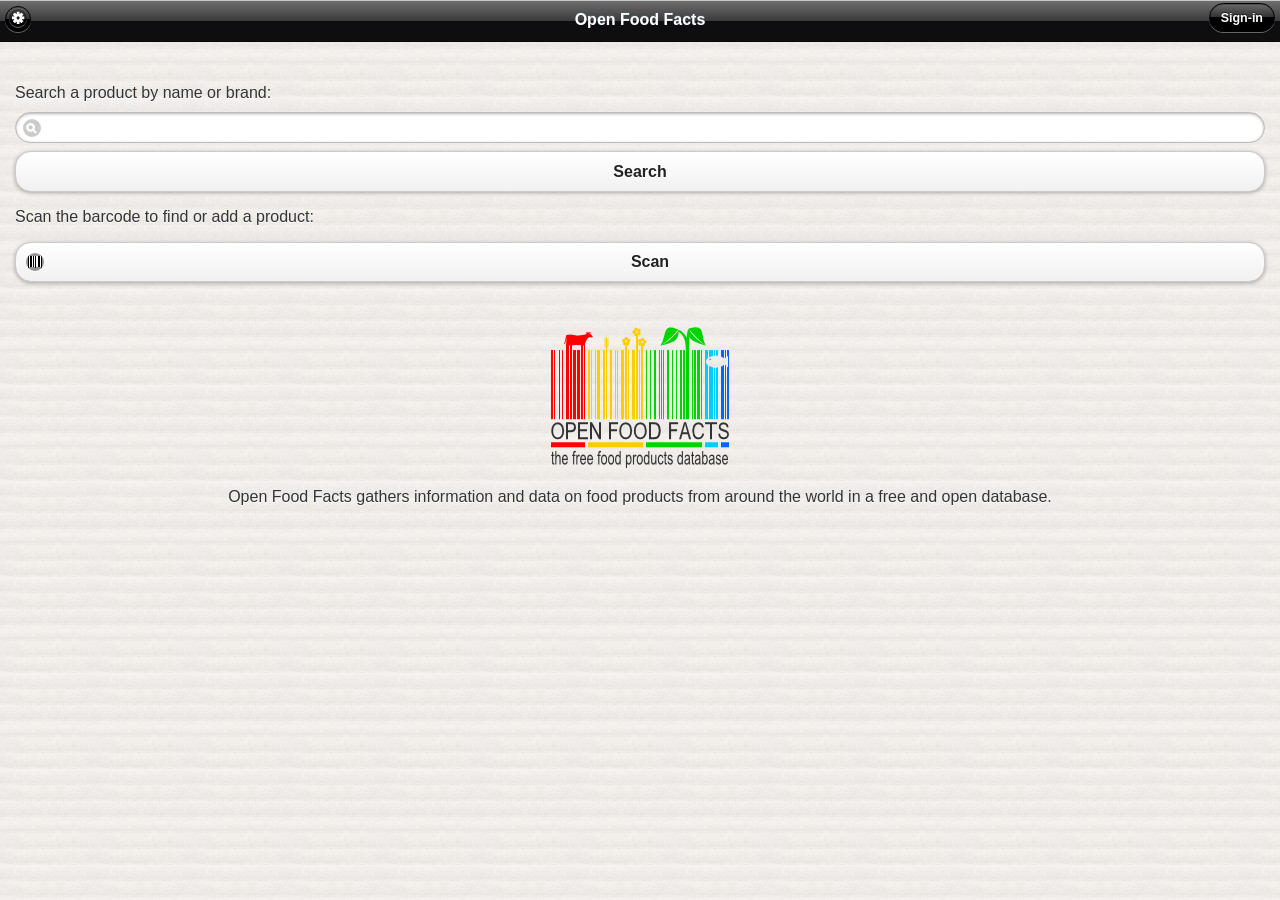
<file: cordova/www/index.html>
<!DOCTYPE HTML>
<html>
<head>

<title>Open Food Facts</title>
<meta name="viewport" content="width=device-width, initial-scale=1"> 

<meta http-equiv="Content-type" content="text/html; charset=utf-8">

<script src="cordova-2.5.0.js"></script>
<script type="text/javascript" charset="utf-8" src="barcodescanner.js"></script>   


<link rel="stylesheet" href="jquery.mobile-1.2.0.min.css" />
<link href="ios_inspired/styles.css" rel="stylesheet" />
<link rel="stylesheet" href="off.css" />

<script src="jquery-1.8.2.min.js"></script>
<script src="jquery.mobile-1.2.0.min.js"></script>   

<script src="jquery.i18n.js"></script>
<script src="jquery.i18n.messages.js"></script>
<script src="jquery.i18n.fallbacks.js"></script>
<script src="jquery.i18n.parser.js"></script>
<script src="jquery.i18n.emitter.js"></script>
<script src="jquery.i18n.language.js"></script>

<!-- i18n -->
<link rel="localization" hreflang="en" href="i18n-en.json" type="application/l10n+json"/>
<link rel="localization" hreflang="es" href="i18n-es.json" type="application/l10n+json"/>
<link rel="localization" hreflang="fr" href="i18n-fr.json" type="application/l10n+json"/>
<link rel="localization" hreflang="it" href="i18n-it.json" type="application/l10n+json"/>
<link rel="localization" hreflang="de" href="i18n-de.json" type="application/l10n+json"/>
<link rel="localization" hreflang="ar" href="i18n-ar.json" type="application/l10n+json"/>


<script type="text/javascript" charset="utf-8">
    
var lc = 'en';

var supported_languages = {
'ar':'العربية',
'de':'Deutsch',
'es':'Español',
'en':'English',
'it':'Italiano',
'fr':'Français',
'nl':'Nederlands',
'ru':'Русский',
'pl':'Polski',
'pt':'Português',
'vi':'Tiếng Việt',
'zh':'中文',
}
    
var code;

var uploads_in_progress = 0;

function update_language() {

	$('#language').val(lc);

	$("form").each(function () {
		var action = $(this).attr("action");
		if (action) {
			$(this).attr("action", action.replace(/\/(..)\.openfoodfacts\.org/, '/' + lc + '.openfoodfacts.org'));
		}
		});
		
	$(".i18n").i18n();
	
	show_login();
}


jQuery( document ).ready( function ( $ ) {

	$.each(supported_languages, function (index,value) {
			$("#language").append('<option value=' + index + '>' + value + '</option>');
		}
	);

	function update_language_value() {

		lc = $('#language option:selected').val();
		i18n.locale = lc;
		window.localStorage.setItem("lc", lc);
		
		update_language();
	}

	$( '#language').on( 'change keyup', update_language_value );

	$.i18n.debug = true;
	var i18n = $.i18n();		
	
	var locale = i18n.locale.replace(/_|-(.*)$/g,'');
		
	if (supported_languages[locale]) {
		lc = locale;
	}
	else {
		lc = 'en';
	}
	
	if (window.localStorage.getItem("lc")) {
		lc = window.localStorage.getItem("lc");
		i18n.locale = lc;
	}
	
	update_language();
	
} );


function onDeviceReady() {
    // Now safe to use the PhoneGap API
    document.addEventListener("menubutton", onMenuKeyDown, false);
}

function onMenuKeyDown() {
	$.mobile.changePage('#page_parameters', {transition: 'pop', role: 'dialog'});
}

// Called when capture operation is finished
//
function captureSuccess(mediaFiles) {
    var i, len;
    for (i = 0, len = mediaFiles.length; i < len; i += 1) {
        uploadFile(mediaFiles[i]);
    }       
}

// Called if something bad happens.
// 
function captureError(error) {
    //var msg = 'An error occurred during capture: ' + error.code;
    //navigator.notification.alert(msg, null, 'Erreur de prise de photo - ' + error.code);
}

// A button will call this function
//
function captureImage() {
    // Launch device camera application, 
    // allowing user to capture up to 2 images
    navigator.device.capture.captureImage(captureSuccess, captureError, {limit: 1});
}

// Upload files to server
function uploadFile(mediaFile) {
    var ft = new FileTransfer(),
        path = mediaFile.fullPath,
        name = mediaFile.name;

	console.log('Uploading image for product code: ' + code);
	
	var filename = name.replace(/\./, "_");
	var uploading = "uploading_" + filename;
	
	if ($(uploading).length <= 0) {
		$('#upload_image_result').append("<p id=\"" + uploading + "\"></p>");
	}
	$('#' + uploading).html('<img src="loading2.gif" style="margin-right:10px" />' + $.i18n("msg_uploading"));
		
	var params = {code: code, imagefield: "front" };
	if (window.localStorage.getItem("user_id")) {
		params.user_id = window.localStorage.getItem("user_id");
		params.password = window.localStorage.getItem("password");
	}

	uploads_in_progress++;

    ft.upload(path,
        "http://" + lc + ".openfoodfacts.org/cgi/product_image_upload.pl",
        function(result) {
        	uploads_in_progress--;
            console.log('Upload success: ' + result.responseCode);
            console.log(result.bytesSent + ' bytes sent');
            $('#' + uploading).html("<p>" + $.i18n("msg_uploaded") + "</p>");        
        },
        function(error) {
        	uploads_in_progress--;
            console.log('Error uploading file ' + path + ': ' + error.code);
            $('#' + uploading).html("<p>" + $.i18n("msg_upload_problem") + "<input id=\"" + uploading + "_retry\" type=\"button\" value=\"" + $.i18n("msg_upload_retry") + "\"\" ></p>");
            $('#' + uploading + "_retry").click(function() {
  				uploadFile(mediaFile);
			});
        },
        { fileKey: 'imgupload_front', fileName: name, params : params});   
}
    
    

	


    
    
function loadmore_click (e) {
            	var href = $('#loadmorelink').attr("href");
            	$('#loadmore').html('<img src="loading2.gif" style="margin:10px" />');
			    $.getJSON(href, function(data) {
			    	$('#loadmore').remove();
			    	$('#search_results_list').append(data.jqm).listview('refresh');
			    	$('#loadmore').bind('click', loadmore_click);
			    	$('#loadmorelink').bind('click', loadmore_click);

			    });
			    e.preventDefault();
			    return false;
			}    
			
function show_login () {

	var user_id = window.localStorage.getItem("user_id");
	var password = window.localStorage.getItem("password");
	var name = window.localStorage.getItem("name");
	
	if ((user_id != null) && (password != null)) {
		$("#login_form").hide();
        $("#login_button").hide();
        $("#login_logout").show();
        if (name != null) {
        	$("#login_info").html($.i18n("msg_hello",name));
        }
        $("#login_link").find('.ui-btn-text').text($.i18n("msg_logout"));	
    }
	else {
		$("#login_form").show();
        $("#login_button").show();
        $("#login_logout").hide();
        $("#login_link").find('.ui-btn-text').text($.i18n("msg_login"));	
	}
}			

    function init() {
        console.log("GOT AN ONLOAD!!!")
        //document.addEventListener("touchmove", preventBehavior, false);
        
        document.addEventListener("deviceready", onDeviceReady, false);
                
$('#search').submit(function() { // catch the form's submit event
	$('#search_results').html('<div id="loading"><p>' + $.i18n("msg_search_in_progress") + '</p>'
				+ '<img src="loading2.gif" /></div>');
    $.mobile.changePage( "#page_search", {});
    $.ajax({ // create an AJAX call...
        data: $(this).serialize(), // get the form data
        type: $(this).attr('method'), // GET or POST
        url: $(this).attr('action'), // the file to call
        success: function(data) { // on success..
            $('#search_results').html(data.jqm); // update the DIV
            $('#page_search').trigger("create");
            
            $('#loadmore').bind('click', loadmore_click);
			$('#loadmorelink').bind('click', loadmore_click);
   
        }
    });
    return false; // cancel original event to prevent form submitting
}); 


$('[name=user_id]').change(function() {
	$("#login_button").show();
});
$('[name=password]').change(function() {
	$("#login_button").show();
});




$("#logout").bind( "click", function(event, ui) {
     	window.localStorage.removeItem("password");
       	window.localStorage.removeItem("name");  
       	$("#login_info").html("");          	
       	show_login();
       	return false;
});
   
$('#login').submit(function() { // catch the form's submit event

	$("#login_info").html($.i18n("msg_connecting"));
	$("#login_button").hide();

    $.ajax({ // create an AJAX call...
        data: $(this).serialize(), // get the form data
        type: $(this).attr('method'), // GET or POST
        url: $(this).attr('action'), // the file to call
        success: function(data) { // on success..
            
            if (data.user_id) {
            	window.localStorage.setItem("user_id", $('[name=user_id]').val());
            	window.localStorage.setItem("password", $('[name=password]').val());
            	window.localStorage.setItem("name", data.name);
            }
            else {
            	window.localStorage.removeItem("password");
            	window.localStorage.removeItem("name");            	  	
            	$("#login_info").html($.i18n("msg_connecting_bad_password"));
            }
            show_login();
   
        },
        error: function(jqXHR, textStatus, errorThrown) {
            window.localStorage.removeItem("password");
            window.localStorage.removeItem("name");             
            $("#login_info").html($.i18n("msg_connecting_failed"));
            show_login();

        }
        
    });
    return false; // cancel original event to prevent form submitting
}); 
   
   
    }
    
    var preventBehavior = function(e) { 
      e.preventDefault(); 
    };

    
    function scan() {
    
    	console.log("Scanning");    	
    	    	
    	var scanner =  window.plugins.barcodeScanner;	
    	    
      	scanner.scan(function(result) {
        		console.log("Got a barcode");
        		console.log("Got a barcode: " + result.text + " format: " + result.format);
                // alert("We got a barcode\n" + "Result: " + result.text + "\n" + "Format: " + result.format);
                code = result.text; 
                if (code != '') {
                	$.mobile.changePage("#page_product?code=" + result.text);
                }
            }, function(error) {
                console.log("Scanning failed: " + error);
                alert("Scanning failed: " + error);
            });
            
          console.log("Scanning -- done");
    }
    
    function encode(type, data) {
        window.plugins.barcodeScanner.encode(type, data, function(result) {
                alert("encode success: " + result);
            }, function(error) {
                alert("encoding failed: " + error);
            });
    }
    
    
$( document ).bind( "mobileinit", function() {
    // Make your jQuery Mobile framework configuration changes here!

    $.mobile.allowCrossDomainPages = true;
    // following option does not seem to work, adding a back button manually instead
     $.mobile.page.prototype.options.addBackBtn = true;

});


// There is one product page for all products
// Listen for any attempts to call changePage().
$(document).bind( "pagebeforechange", function( e, data ) {

	// We only want to handle changePage() calls where the caller is
	// asking us to load a page by URL.
	if ( typeof data.toPage === "string" ) {

		// We are being asked to load a page by URL, but we only
		// want to handle URLs that request the data for a specific
		// product.
		var u = $.mobile.path.parseUrl( data.toPage );
		var	re = /^#page_product/;

		if ( u.hash.search(re) !== -1 ) {

			// We're being asked to display the items for a specific category.
			// Call our internal method that builds the content for the category
			// on the fly based on our in-memory category data structure.
			showProduct( u, data.options );

			// Make sure to tell changePage() we've handled this call so it doesn't
			// have to do anything.
			e.preventDefault();
		}
		
		
		if (u.hash == '#page_menu') {
			var user_id = $('[name=user_id]').val();
			var password = $('[name=password]').val();
			var user_id_local = window.localStorage.getItem("user_id");
			var password_local = window.localStorage.getItem("password");
			if ((user_id == '') && (user_id_local != '')) {
				$('[name=user_id]').val(user_id_local);
			}
			if ((password == '') && (password_local != '')) {
				$('[name=password]').val(password_local);
			}
		}
	}
});


// Load the data for a specific category, based on
// the URL passed in. Generate markup for the items in the
// category, inject it into an embedded page, and then make
// that page the current active page.
function showProduct( urlObj, options )
{
	var code = urlObj.hash.replace( /.*code=/, "" ),

		// Get the object that represents the category we
		// are interested in. Note, that at this point we could
		// instead fire off an ajax request to fetch the data, but
		// for the purposes of this sample, it's already in memory.
		// category = categoryData[ categoryName ],

		// The pages we use to display our content are already in
		// the DOM. The id of the page we are going to write our
		// content into is specified in the hash before the '?'.
		pageSelector = urlObj.hash.replace( /\?.*$/, "" );


		// Get the page we are going to dump our content into.
		var $page = $( pageSelector ),

			// Get the header for the page.
			$header = $page.children( ":jqmData(role=header)" ),

			// Get the content area element for the page.
			$content = $page.children( ":jqmData(role=content)" ),

			// The markup we are going to inject into the content
			// area of the page.
			markup = "<p>" +  $.i18n("msg_barcode", code) + "</p>"
				+ '<div id="loading"><p>' + $.i18n("msg_loading_product") + '</p>'
				+ '<img src="loading2.gif" /></div>';

		// Find the h1 element in our header and inject the name of
		// the category into it.
		$header.find( "h1" ).html(  $.i18n("msg_product_title", code) );
		
		$page.attr("data-backbtn",true);

		// Inject the category items markup into the content element.
		$content.html( markup );
		
		$page.trigger( "create" );
		
		// Pages are lazily enhanced. We call page() on the page
		// element to make sure it is always enhanced before we
		// attempt to enhance the listview markup we just injected.
		// Subsequent calls to page() are ignored since a page/widget
		// can only be enhanced once.
		$page.page();
		
		$page.live( 'swipeleft',function(event, ui){
  			parent.history.back();
        	return false;
		});
		
		// Display confirmation dialog if there are uploads in progress and the used is clicking back
		// Update: not working, but not needed? the image upload seems to continue even if the page changes
		//$page.bind( "pagebeforechange", function( e, data ) {
		//	if(!confirm("Images en cours d'envoi, êtes-vous sûr de vouloir quitter la page ? Les images ne seront pas envoyées.")) {
		//		e.preventDefault();
		//		return false;				
		//    }
		//});		

		// We don't want the data-url of the page we just modified
		// to be the url that shows up in the browser's location field,
		// so set the dataUrl option to the URL for the category
		// we just loaded.
		// options.dataUrl = urlObj.href;

		// Now call changePage() and tell it to switch to
		// the page we just modified.
		$.mobile.changePage( $page, options );
		
		// Load and display the product (from memory or from the server)
		// http://fr.openfoodfacts.org/api/v0/product/2165244002857.json
		
		console.log("getting " + 'http://fr.openfoodfacts.org/api/v0/product/' + code + '.jqm.json');
		
		$.get('http://' + lc + '.openfoodfacts.org/api/v0.1/product/' + code + '.jqm.json',
				 function(data) {
				
			// alert("data.status: " + data.status + " data.jqm: " + data.jqm);
			$content = $("#page_product").children( ":jqmData(role=content)" )
			if (data.status == 1) {
				$content.html (data.jqm);
				$header.find( "h1" ).html( data.title  );		
				$page.trigger( "create" );
			}
			else {
				//alert("nok data.status : " + data.status + " - verbose: " + data.status_verbose);
				$("#loading").html (data.jqm);
				$page.trigger( "create" );
				
			}
			
			
			$("#product_fields").submit(function() {

				console.log("product_fields submit");

				var params = {code: code };
				if (window.localStorage.getItem("user_id")) {
					params.user_id = window.localStorage.getItem("user_id");
					params.password = window.localStorage.getItem("password");
				}
				
			    var url = "http://" + lc + ".openfoodfacts.org/cgi/product_jqm.pl" ; // the script where you handle the form input.
			    
			    $("#save").button("disable").button("refresh");
			    $("#saving").show();
			    $("#saved").hide();
			    $("#not_saved").hide();
			
			    $.ajax({
			           type: "POST",
			           url: url,
			           data: $("#product_fields").serialize()  + '&' + $.param(params), // serializes the form's elements.
			           success: function(data)
			           {
			               $("#saved").show();
			           },
			           error: function(textStatus, errorThrown)
			           {
			    			$("#not_saved").show();
			           },
			           complete: function() {
			          		    $("#save").button("enable").button("refresh");
			          		    $("#saving").hide();
			           }
			         });
			
				console.log("product_fields return false");
			  	return false;
			});
			
		}, 'json');
	
}

    
  </script>
  </head>
  <body onload="init();" id="stage" class="theme">
  
  <div data-role="page" id="page_home">

	<div data-role="header" data-position="fixed">
	<a href="#page_parameters" data-rel="dialog" class="ui-btn-left" data-icon="gear" id="parameters_link" data-iconpos="notext"></a>
    <h1>Open Food Facts</h1>
    <a href="#page_menu" data-rel="dialog" class="ui-btn-right" id="login_link">Sign-in</a>
	</div><!-- /header -->

	<div data-role="content">
	<form id="search" name="search" action="http://en.openfoodfacts.org/cgi/search.pl" method="post">
	<label for="search_terms" class="i18n" data-i18n="msg_search">Search a product by name or brand:</label>
	<input type="hidden" name="action" value="process" />
	<input type="hidden" name="jqm" value="1" />
	<input type="search" id="search_terms" name="search_terms" value="" />
	<a href="#" data-role="button" onclick="$('#search').submit();" class="i18n" data-i18n="msg_search_button">Search</a>
	</form>
	<p class="i18n" data-i18n="msg_scan_product">Scan a product barcode:</p>
	<a href="#" data-role="button" data-icon="off-scan" onclick="scan();" class="i18n" data-i18n="msg_scan">Scan</a>

	<br />
	<div style="text-align:center">
	
	<p class="i18n" data-i18n="msg_description"></p>	
	</div>
	
	
	</div><!-- /content -->

  </div><!-- /page -->
  
  <div data-role="page" id="page_menu">
    <div data-role="header">
    <h1 class="i18n" data-i18n="msg_login">Sign-in</h1>
    </div>
        
    <div data-role="content" data-inset="true">  
    
<div id="login_form">
<p class="i18n" data-i18n="msg_please_login"></p>

<form id="login" name="login" method="post" action="http://en.openfoodfacts.org/cgi/session.pl">
<label for="user_id" class="i18n" data-i18n="msg_userid">Username or e-mail address:</label><br/>
<input type="hidden" name="jqm" value="1" />
<input name="user_id" tabindex="1" type="text">
<label for="password" class="i18n" data-i18n="msg_password">Password:</label><br/>
<input name="password" tabindex="2" type="password">

<div id="login_button">
<a href="#" data-role="button" onclick="$('#login').submit();" class="i18n" data-i18n="msg_login">Sign-in</a>
<p class="i18n" data-i18n="msg_register">No account yet? <a href="http://en.openfoodfacts.org/cgi/user.pl" target="_blank">Create an account</a></p>	  
</div>

</form>
</div>

<div id="login_info"></div>

<div id="login_logout">
<br/>
<a id="logout" href="#" data-role="button" class="i18n" data-i18n="msg_logout">Sign-out</a>
</div>

<div id="login_close">
<br/>
<a href="#" data-rel="back" data-role="button" class="i18n" data-i18n="msg_close">Close</a>
</div>

    </div>
  </div>
  
  <div data-role="page" id="page_parameters">
    <div data-role="header">
    <h1 class="i18n" data-i18n="msg_parameters">Parameters</h1>
    </div>
        
    <div data-role="content" data-inset="true">  
    
<div id="parameters_form">
<p class="i18n" data-i18n="msg_language"></p>

<form id="parameters" name="parameters">
<select id="language" name="language">
</select>
</form>

<p class="i18n" data-i18n="msg_language_info"></p>
<br/>
<a href="#" data-rel="back" data-role="button" class="i18n" data-i18n="msg_close">Close</a>

</div>

    </div>
  </div>  
  
  
  <div data-role="page" id="page_product">
    <div data-role="header" data-position="fixed">
    <a id="backbutton" href="#" data-rel="back" data-icon="arrow-l" class="i18n" data-i18n="msg_back">Back</a>
    <h1>Produit</h1>
    </div>
    
    <div data-role="content">
    </div>
  </div>
  
  <div data-role="page" id="page_search">
    <div data-role="header" data-position="fixed">
    <a id="backbutton" href="#" data-rel="back" data-icon="arrow-l" class="i18n" data-i18n="msg_back">Back</a>
    <h1 class="i18n" data-i18n="msg_search_title">Search</h1>
    </div>
    
    <div data-role="content" id="search_results">
    </div>
  </div>


<script src="retina.js" type="text/javascript"></script>

 </body>
</html>
</file>
<file: cordova/www/ios_inspired/styles.css>
/* === PAGE BACKGROUND AND GENERICS === */
.ui-page, .ui-mobile-viewport {
	background: url(images/tiling_stripes.gif);
}

.ui-content {
	//color: #4c596e;
}




/* === HEADER BARS - DEFAULT AND BLACK === */
.ui-header {
	border: 0 none;
	padding: 1px 0;
	-webkit-box-sizing: border-box;
	-moz-box-sizing: border-box;
	box-sizing: border-box;
	-webkit-box-shadow: 0 1px 0 rgba(255,255,255,0.6) inset, 0 -1px 0 rgba(0,0,0,0.6) inset;
	-moz-box-shadow: 0 1px 0 rgba(255,255,255,0.6) inset, 0 -1px 0 rgba(0,0,0,0.6) inset;
	box-shadow: 0 1px 0 rgba(255,255,255,0.6) inset, 0 -1px 0 rgba(0,0,0,0.6) inset;
		background: #717172; /* Old browsers */
		background: -moz-linear-gradient(top,  #717172 0%, #3a3a3a 50%, #0d0d0f 50%, #0f0f10 100%); /* FF3.6+ */
		background: -webkit-gradient(linear, left top, left bottom, color-stop(0%,#717172), color-stop(50%,#3a3a3a), color-stop(50%,#0d0d0f), color-stop(100%,#0f0f10)); /* Chrome,Safari4+ */
		background: -webkit-linear-gradient(top,  #717172 0%,#3a3a3a 50%,#0d0d0f 50%,#0f0f10 100%); /* Chrome10+,Safari5.1+ */
		background: -o-linear-gradient(top,  #717172 0%,#3a3a3a 50%,#0d0d0f 50%,#0f0f10 100%); /* Opera 11.10+ */
		background: -ms-linear-gradient(top,  #717172 0%,#3a3a3a 50%,#0d0d0f 50%,#0f0f10 100%); /* IE10+ */
		background: linear-gradient(top,  #717172 0%,#3a3a3a 50%,#0d0d0f 50%,#0f0f10 100%); /* W3C */
		filter: progid:DXImageTransform.Microsoft.gradient( startColorstr='#717172', endColorstr='#0f0f10',GradientType=0 ); /* IE6-9 */
}

.ui-header .ui-btn-inner {
	border: 0 none;
}

.ui-header .ui-title {
	text-shadow: 0 -1px 0 #4c596a !important;
}

/* === LIST VIEWS === */
.ui-listview {
	-webkit-box-shadow: 0 1px 0 rgba(255,255,255,0.5);
	-moz-box-shadow: 0 1px 0 rgba(255,255,255,0.5);
	box-shadow: 0 1px 0 rgba(255,255,255,0.5);
}

.ui-listview, .ui-listview li {
	border-color: #bbbbbb;
	background: #ffffff;
}

.ui-listview .ui-btn-down-c {
	background: #106ce5;
}
.ui-listview .ui-btn-down-c a {
	color: #FFF;
	text-shadow: none;
}
.ui-listview .ui-icon-arrow-r {
	-webkit-box-shadow: none;
	-moz-box-shadow: none;
	box-shadow: none;
}

.ui-listview .ui-li-divider {
	padding-top: 0.4em;
	padding-bottom: 0.4em;
	text-shadow: 0 1px 0 rgba(0,0,0,0.5);
	border-top: #717d85;
	border-bottom: #989ea4;
		-webkit-box-shadow: 0 2px 0 rgba(255,255,255,0.4) inset;
		-moz-box-shadow: 0 2px 0 rgba(255,255,255,0.4) inset;
		box-shadow: 0 2px 0 rgba(255,255,255,0.4) inset;
			background: #6d8291; /* Old browsers */
			background: -moz-linear-gradient(top,  #6d8291 0%, #8ea0ad 100%); /* FF3.6+ */
			background: -webkit-gradient(linear, left top, left bottom, color-stop(0%,#6d8291), color-stop(100%,#8ea0ad)); /* Chrome,Safari4+ */
			background: -webkit-linear-gradient(top,  #6d8291 0%,#8ea0ad 100%); /* Chrome10+,Safari5.1+ */
			background: -o-linear-gradient(top,  #6d8291 0%,#8ea0ad 100%); /* Opera 11.10+ */
			background: -ms-linear-gradient(top,  #6d8291 0%,#8ea0ad 100%); /* IE10+ */
			background: linear-gradient(top,  #6d8291 0%,#8ea0ad 100%); /* W3C */
			filter: progid:DXImageTransform.Microsoft.gradient( startColorstr='#6d8291', endColorstr='#8ea0ad',GradientType=0 ); /* IE6-9 */
}

.ui-listview .ui-icon-arrow-r {
	background: transparent url(images/arrow_right.png) center center no-repeat !important;
		-webkit-border-radius: 0;
		-moz-border-radius: 0;
		border-radius: 0;
}

/* === SEARCH FIELD === */
.ui-input-search {
	height: 31px;
	background-color: #FFF;
	border: 1px solid #bbbbbb;
		-webkit-box-shadow: 0 1px 3px rgba(0,0,0,0.3) inset;
		-moz-box-shadow: 0 1px 3px rgba(0,0,0,0.3) inset;
		box-shadow: 0 1px 3px rgba(0,0,0,0.3) inset;
}

/* === TEXT FIELD === */
input.ui-input-text {
	//height: 31px;
	background-color: #FFF;
	border: 1px solid #bbbbbb;
		-webkit-box-shadow: 0 1px 3px rgba(0,0,0,0.3) inset;
		-moz-box-shadow: 0 1px 3px rgba(0,0,0,0.3) inset;
		box-shadow: 0 1px 3px rgba(0,0,0,0.3) inset;
}
.ui-icon-searchfield .ui-input-text {
	height: auto;
		-webkit-box-shadow: none;
		-moz-box-shadow: none;
		box-shadow: none;
}



/* === BACK BUTTON === */
.ui-header a[data-rel='back'] {
	background: transparent url(images/backButtonSprite.png) 0 0 no-repeat !important;
	background-position: 0 -30px !important;
	
		-webkit-box-shadow: none !important; 
		-moz-box-shadow: none !important; 
		box-shadow: none !important;
			-webkit-border-radius: 0 !important;
			-moz-border-radius: 0 !important;
			border-radius: 0 !important;
	border: 0 none !important;
	height: 30px;
}

.ui-header a[data-rel='back'] .ui-btn-inner {
	background: transparent url(images/backButtonSprite.png) right 0 no-repeat !important;
	background-position: right -30px !important;	
	margin: 0 0 0 15px;
	padding: 0 8px 0 0 !important;
	height: 30px;
	line-height: 30px;
		-webkit-box-shadow: none !important; 
		-moz-box-shadow: none !important; 
		box-shadow: none !important;
}

.ui-header a[data-rel='back'] .ui-icon {
	display: none;
}

// adapted from https://github.com/taitems/iOS-Inspired-jQuery-Mobile-Theme



/* === CUSTOM HEADER BUTTONS === */
.ui-header .ui-btn {
	border-color: #375074;
	top: 6px;
		-webkit-border-radius: 5px;
		-moz-border-radius: 5px;
		border-radius: 5px;
			-webkit-box-shadow: 0 1px 0 rgba(255,255,255,0.36), 0 1px 0 rgba(0,0,0,0.25) inset !important;
			-moz-box-shadow: 0 1px 0 rgba(255,255,255,0.36), 0 1px 0 rgba(0,0,0,0.25) inset !important;
			box-shadow: 0 1px 0 rgba(255,255,255,0.36), 0 1px 0 rgba(0,0,0,0.25) inset !important;
				background: #89a0be; /* Old browsers */
				background: -moz-linear-gradient(top,  #89a0be 0%, #5877a2 50%, #486a9a 51%, #4a6c9b 100%); /* FF3.6+ */
				background: -webkit-gradient(linear, left top, left bottom, color-stop(0%,#89a0be), color-stop(50%,#5877a2), color-stop(51%,#486a9a), color-stop(100%,#4a6c9b)); /* Chrome,Safari4+ */
				background: -webkit-linear-gradient(top,  #89a0be 0%,#5877a2 50%,#486a9a 51%,#4a6c9b 100%); /* Chrome10+,Safari5.1+ */
				background: -o-linear-gradient(top,  #89a0be 0%,#5877a2 50%,#486a9a 51%,#4a6c9b 100%); /* Opera 11.10+ */
				background: -ms-linear-gradient(top,  #89a0be 0%,#5877a2 50%,#486a9a 51%,#4a6c9b 100%); /* IE10+ */
				background: linear-gradient(top,  #89a0be 0%,#5877a2 50%,#486a9a 51%,#4a6c9b 100%); /* W3C */
				filter: progid:DXImageTransform.Microsoft.gradient( startColorstr='#89a0be', endColorstr='#4a6c9b',GradientType=0 ); /* IE6-9 */
}
.ui-header .ui-btn .ui-btn-inner {
	-webkit-border-radius: 0;
	-moz-border-radius: 0;
	border-radius: 0;
}
.ui-header .ui-btn, .ui-header .ui-btn  {
	border-color: #000;
		-webkit-box-shadow: 0 1px 0 rgba(255,255,255,0.36), 0 1px 0 rgba(0,0,0,0.25) inset !important;
		-moz-box-shadow: 0 1px 0 rgba(255,255,255,0.36), 0 1px 0 rgba(0,0,0,0.25) inset !important;
		box-shadow: 0 1px 0 rgba(255,255,255,0.36), 0 1px 0 rgba(0,0,0,0.25) inset !important;
			background: #6a6a6a; /* Old browsers */
			background: -moz-linear-gradient(top,  #6a6a6a 0%, #313131 49%, #000000 50%, #000000 100%); /* FF3.6+ */
			background: -webkit-gradient(linear, left top, left bottom, color-stop(0%,#6a6a6a), color-stop(49%,#313131), color-stop(50%,#000000), color-stop(100%,#000000)); /* Chrome,Safari4+ */
			background: -webkit-linear-gradient(top,  #6a6a6a 0%,#313131 49%,#000000 50%,#000000 100%); /* Chrome10+,Safari5.1+ */
			background: -o-linear-gradient(top,  #6a6a6a 0%,#313131 49%,#000000 50%,#000000 100%); /* Opera 11.10+ */
			background: -ms-linear-gradient(top,  #6a6a6a 0%,#313131 49%,#000000 50%,#000000 100%); /* IE10+ */
			background: linear-gradient(top,  #6a6a6a 0%,#313131 49%,#000000 50%,#000000 100%); /* W3C */
			filter: progid:DXImageTransform.Microsoft.gradient( startColorstr='#6a6a6a', endColorstr='#000000',GradientType=0 ); /* IE6-9 */
}
.ui-header .ui-btn .ui-btn-text, .ui-header .ui-btn-hover .ui-btn-text {
	color: #FFF;
	text-shadow: 0 -1px 0 rgba(0,0,0,0.5);
}
.ui-header .ui-btn-up-c, .ui-header .ui-btn-hover-c  {
	border-color: #451c1b;
		-webkit-box-shadow: 0 1px 0 rgba(255,255,255,0.36), 0 1px 0 rgba(0,0,0,0.25) inset !important;
		-moz-box-shadow: 0 1px 0 rgba(255,255,255,0.36), 0 1px 0 rgba(0,0,0,0.25) inset !important;
		box-shadow: 0 1px 0 rgba(255,255,255,0.36), 0 1px 0 rgba(0,0,0,0.25) inset !important;
			background: #dc7679; /* Old browsers */
			background: -moz-linear-gradient(top,  #dc7679 0%, #dc7679 49%, #cd2a27 50%, #c92a29 100%); /* FF3.6+ */
			background: -webkit-gradient(linear, left top, left bottom, color-stop(0%,#dc7679), color-stop(49%,#dc7679), color-stop(50%,#cd2a27), color-stop(100%,#c92a29)); /* Chrome,Safari4+ */
			background: -webkit-linear-gradient(top,  #dc7679 0%,#dc7679 49%,#cd2a27 50%,#c92a29 100%); /* Chrome10+,Safari5.1+ */
			background: -o-linear-gradient(top,  #dc7679 0%,#dc7679 49%,#cd2a27 50%,#c92a29 100%); /* Opera 11.10+ */
			background: -ms-linear-gradient(top,  #dc7679 0%,#dc7679 49%,#cd2a27 50%,#c92a29 100%); /* IE10+ */
			background: linear-gradient(top,  #dc7679 0%,#dc7679 49%,#cd2a27 50%,#c92a29 100%); /* W3C */
			filter: progid:DXImageTransform.Microsoft.gradient( startColorstr='#dc7679', endColorstr='#c92a29',GradientType=0 ); /* IE6-9 */
}
.ui-header .ui-btn-up-c .ui-btn-text, .ui-header .ui-btn-hover-c .ui-btn-text {
	color: #FFF;
	text-shadow: 0 -1px 0 rgba(0,0,0,0.5);
}
.ui-header .ui-btn-up-d, .ui-header .ui-btn-hover-d  {
	border-color: #375074;
		-webkit-box-shadow: 0 1px 0 rgba(255,255,255,0.36), 0 1px 0 rgba(0,0,0,0.25) inset !important;
		-moz-box-shadow: 0 1px 0 rgba(255,255,255,0.36), 0 1px 0 rgba(0,0,0,0.25) inset !important;
		box-shadow: 0 1px 0 rgba(255,255,255,0.36), 0 1px 0 rgba(0,0,0,0.25) inset !important;
			background: #376fe0; /* Old browsers */
			background: -moz-linear-gradient(top,  #376fe0 0%, #376fe0 49%, #2361de 50%, #2463de 100%); /* FF3.6+ */
			background: -webkit-gradient(linear, left top, left bottom, color-stop(0%,#376fe0), color-stop(49%,#376fe0), color-stop(50%,#2361de), color-stop(100%,#2463de)); /* Chrome,Safari4+ */
			background: -webkit-linear-gradient(top,  #376fe0 0%,#376fe0 49%,#2361de 50%,#2463de 100%); /* Chrome10+,Safari5.1+ */
			background: -o-linear-gradient(top,  #376fe0 0%,#376fe0 49%,#2361de 50%,#2463de 100%); /* Opera 11.10+ */
			background: -ms-linear-gradient(top,  #376fe0 0%,#376fe0 49%,#2361de 50%,#2463de 100%); /* IE10+ */
			background: linear-gradient(top,  #376fe0 0%,#376fe0 49%,#2361de 50%,#2463de 100%); /* W3C */
			filter: progid:DXImageTransform.Microsoft.gradient( startColorstr='#376fe0', endColorstr='#2463de',GradientType=0 ); /* IE6-9 */
}
.ui-header .ui-btn-up-d .ui-btn-text, .ui-header .ui-btn-hover-d .ui-btn-text {
	color: #FFF;
	text-shadow: 0 -1px 0 rgba(0,0,0,0.5);
}



/* === RETINA DEVICE FIXES === */
@media (-webkit-min-device-pixel-ratio : 1.5), (min-device-pixel-ratio : 1.5) {
	.ui-listview .ui-icon-arrow-r {
		background-image: url(images/arrow_right@2x.png) !important;
		background-size: 9.5px 14px;
	}
	.ui-header a[data-rel='back'], .ui-header a[data-rel="back"] .ui-btn-inner {
		background-image: url(images/backButtonSprite@2x.png) !important;
		background-size: 500px 60px;
	}
	.ui-input-clear {
		background-position: right 0;
		background-size: 100px 250px;
	}
}
</file>
<file: cordova/www/off.css>
.ui-page, .ui-mobile-viewport {
	background: white url("images/background.png") repeat;
}

.ui-icon-off-scan {
	background-image: url("app-icon-scan.png");
}
.ui-icon-off-camera {
	background-image: url("app-icon-camera.png");
}

@media only screen and (-webkit-min-device-pixel-ratio: 2) {
	.ui-icon-off-scan {
		background-image: url("app-icon-scan-highres.png");
		background-size: 18px 18px;
	}
	.ui-icon-off-camera {
		background-image: url("app-icon-camera-highres.png");
		background-size: 18px 18px;
	}	
}


h1 {
	//margin-top:20px;
}

.ui-content {
	padding-top:40px;
}


a, a:visited, a:hover { text-decoration:none;}


hr.floatclear {
background: none;
border: 0;
clear: both;
display: block;
float: none;
font-size: 0;
margin: 0;
padding: 0;
overflow: hidden;
visibility: hidden;
width: 0;
height: 0;
}

hr.floatleft {
background: none;
border: 0;
clear: left;
display: block;
float: none;
font-size: 0;
margin: 0;
padding: 0;
overflow: hidden;
visibility: hidden;
width: 0;
height: 0;
}

hr.floatright {
background: none;
border: 0;
clear: right;
display: block;
float: none;
font-size: 0;
margin: 0;
padding: 0;
overflow: hidden;
visibility: hidden;
width: 0;
height: 0;
}



.data_table label, .data_table input { display: inline}
.data_table input, .data_table select { font-size: 1em }
.nutriment_label  { text-align: left; width: 300px; }
.nutriment_value { text-align: right }
.nutriment_subx { font-size: 0.9em;}
.data_table .nutriment_sub .nutriment_label { padding-left:20px;}
input.nutriment_value { width:50px;}
thead, tbody { margin:0px; padding:0px; }


.data_table { margin-top:20px; padding:0px; vertical-align:middle; border-collapse:collapse}
.data_table td, .data_table th { margin:0px; padding-left:3px;padding-right:3px;}
.data_table .nutriment_head { background-color: #8888ff; color: white; }
.data_table .nutriment_main { border-top:3px solid white; background-color: #ddddff;}
.data_table .nutriment_sub, .data_table .nutriment_sub td { border-top: 1px solid #ddddff; background-color: #eeeeff; }
.ui-autocomplete li { font-size: 1em;}
#nutriment_carbon-footprint_tr { background-color:#ddffdd }

#inactive-content h1, h2, h3, h4 {
	margin-top:20px;
	margin-bottom:10px;
	width:auto;
	border-bottom:1px solid #ccc;
	display:block;
	clear:left;
}


ul.products {
	list-style:none;
	padding: 0;
	margin: 0;	
}

.products li {
	text-align:center;
	display:block;
	width:120px;;
	height:150px;
	padding:10px;
	overflow:hidden;
	margin:10px;
	float:left;
}

.products div {
	width:120px;
	height:100px;
	line-height:100px;
	text-align:center;
	padding:0px;
	margin:0px;
	display: table-cell;
	vertical-align:middle;
}

.products img {
	vertical-align:middle;
}

.fileinput-button {
  position: relative;
  overflow: hidden;
}
.fileinput-button input {
  position: absolute;
  top: 0;
  right: 0;
  margin: 0;
  border: solid transparent;
  border-width: 0 0 100px 200px;
  opacity: 0;
  filter: alpha(opacity=0);
  -moz-transform: translate(-300px, 0) scale(4);
  direction: ltr;
  cursor: pointer;
}

#pages {
	clear:left;
}
#pages div {margin-left:5px; display:inline;}
#current_page {font-weight:bold;}
#breadcrumbs {clear:both;padding-top:20px}
#breadcrumbs div {display:inline}

.additives_3, a.additives_3 {
	color:red;
}

.additives_2, a.additives_2 {
	color:darkorange;
}

.additives_1, a.additives_1 {
	color:#ffbb00;
}


.image_box {
	float:right;
	border:1px solid grey;
	background-color:#ffffff;
	padding:10px;
	text-align:center;
	font-style:italic;
	margin-left:20px;
	margin-bottom:5px;
}	

.field_div {
	display:inline;
	float:left;
	margin-right:30px;
	margin-top:10px;
	margin-bottom:10px;
}

.field {
	font-weight:bold;
}
</file>
<file: phonegap/Open Food Facts/assets/www/ios_inspired/styles.css>
/* === PAGE BACKGROUND AND GENERICS === */
.ui-page, .ui-mobile-viewport {
	background: url(images/tiling_stripes.gif);
}

.ui-content {
	//color: #4c596e;
}




/* === HEADER BARS - DEFAULT AND BLACK === */
.ui-header {
	border: 0 none;
	padding: 1px 0;
	-webkit-box-sizing: border-box;
	-moz-box-sizing: border-box;
	box-sizing: border-box;
	-webkit-box-shadow: 0 1px 0 rgba(255,255,255,0.6) inset, 0 -1px 0 rgba(0,0,0,0.6) inset;
	-moz-box-shadow: 0 1px 0 rgba(255,255,255,0.6) inset, 0 -1px 0 rgba(0,0,0,0.6) inset;
	box-shadow: 0 1px 0 rgba(255,255,255,0.6) inset, 0 -1px 0 rgba(0,0,0,0.6) inset;
		background: #717172; /* Old browsers */
		background: -moz-linear-gradient(top,  #717172 0%, #3a3a3a 50%, #0d0d0f 50%, #0f0f10 100%); /* FF3.6+ */
		background: -webkit-gradient(linear, left top, left bottom, color-stop(0%,#717172), color-stop(50%,#3a3a3a), color-stop(50%,#0d0d0f), color-stop(100%,#0f0f10)); /* Chrome,Safari4+ */
		background: -webkit-linear-gradient(top,  #717172 0%,#3a3a3a 50%,#0d0d0f 50%,#0f0f10 100%); /* Chrome10+,Safari5.1+ */
		background: -o-linear-gradient(top,  #717172 0%,#3a3a3a 50%,#0d0d0f 50%,#0f0f10 100%); /* Opera 11.10+ */
		background: -ms-linear-gradient(top,  #717172 0%,#3a3a3a 50%,#0d0d0f 50%,#0f0f10 100%); /* IE10+ */
		background: linear-gradient(top,  #717172 0%,#3a3a3a 50%,#0d0d0f 50%,#0f0f10 100%); /* W3C */
		filter: progid:DXImageTransform.Microsoft.gradient( startColorstr='#717172', endColorstr='#0f0f10',GradientType=0 ); /* IE6-9 */
}

.ui-header .ui-btn-inner {
	border: 0 none;
}

.ui-header .ui-title {
	text-shadow: 0 -1px 0 #4c596a !important;
}

/* === LIST VIEWS === */
.ui-listview {
	-webkit-box-shadow: 0 1px 0 rgba(255,255,255,0.5);
	-moz-box-shadow: 0 1px 0 rgba(255,255,255,0.5);
	box-shadow: 0 1px 0 rgba(255,255,255,0.5);
}

.ui-listview, .ui-listview li {
	border-color: #bbbbbb;
	background: #ffffff;
}

.ui-listview .ui-btn-down-c {
	background: #106ce5;
}
.ui-listview .ui-btn-down-c a {
	color: #FFF;
	text-shadow: none;
}
.ui-listview .ui-icon-arrow-r {
	-webkit-box-shadow: none;
	-moz-box-shadow: none;
	box-shadow: none;
}

.ui-listview .ui-li-divider {
	padding-top: 0.4em;
	padding-bottom: 0.4em;
	text-shadow: 0 1px 0 rgba(0,0,0,0.5);
	border-top: #717d85;
	border-bottom: #989ea4;
		-webkit-box-shadow: 0 2px 0 rgba(255,255,255,0.4) inset;
		-moz-box-shadow: 0 2px 0 rgba(255,255,255,0.4) inset;
		box-shadow: 0 2px 0 rgba(255,255,255,0.4) inset;
			background: #6d8291; /* Old browsers */
			background: -moz-linear-gradient(top,  #6d8291 0%, #8ea0ad 100%); /* FF3.6+ */
			background: -webkit-gradient(linear, left top, left bottom, color-stop(0%,#6d8291), color-stop(100%,#8ea0ad)); /* Chrome,Safari4+ */
			background: -webkit-linear-gradient(top,  #6d8291 0%,#8ea0ad 100%); /* Chrome10+,Safari5.1+ */
			background: -o-linear-gradient(top,  #6d8291 0%,#8ea0ad 100%); /* Opera 11.10+ */
			background: -ms-linear-gradient(top,  #6d8291 0%,#8ea0ad 100%); /* IE10+ */
			background: linear-gradient(top,  #6d8291 0%,#8ea0ad 100%); /* W3C */
			filter: progid:DXImageTransform.Microsoft.gradient( startColorstr='#6d8291', endColorstr='#8ea0ad',GradientType=0 ); /* IE6-9 */
}

.ui-listview .ui-icon-arrow-r {
	background: transparent url(images/arrow_right.png) center center no-repeat !important;
		-webkit-border-radius: 0;
		-moz-border-radius: 0;
		border-radius: 0;
}

/* === SEARCH FIELD === */
.ui-input-search {
	height: 31px;
	background-color: #FFF;
	border: 1px solid #bbbbbb;
		-webkit-box-shadow: 0 1px 3px rgba(0,0,0,0.3) inset;
		-moz-box-shadow: 0 1px 3px rgba(0,0,0,0.3) inset;
		box-shadow: 0 1px 3px rgba(0,0,0,0.3) inset;
}

/* === TEXT FIELD === */
input.ui-input-text {
	//height: 31px;
	background-color: #FFF;
	border: 1px solid #bbbbbb;
		-webkit-box-shadow: 0 1px 3px rgba(0,0,0,0.3) inset;
		-moz-box-shadow: 0 1px 3px rgba(0,0,0,0.3) inset;
		box-shadow: 0 1px 3px rgba(0,0,0,0.3) inset;
}
.ui-icon-searchfield .ui-input-text {
	height: auto;
		-webkit-box-shadow: none;
		-moz-box-shadow: none;
		box-shadow: none;
}



/* === BACK BUTTON === */
.ui-header a[data-rel='back'] {
	background: transparent url(images/backButtonSprite.png) 0 0 no-repeat !important;
	background-position: 0 -30px !important;
	
		-webkit-box-shadow: none !important; 
		-moz-box-shadow: none !important; 
		box-shadow: none !important;
			-webkit-border-radius: 0 !important;
			-moz-border-radius: 0 !important;
			border-radius: 0 !important;
	border: 0 none !important;
	height: 30px;
}

.ui-header a[data-rel='back'] .ui-btn-inner {
	background: transparent url(images/backButtonSprite.png) right 0 no-repeat !important;
	background-position: right -30px !important;	
	margin: 0 0 0 15px;
	padding: 0 8px 0 0 !important;
	height: 30px;
	line-height: 30px;
		-webkit-box-shadow: none !important; 
		-moz-box-shadow: none !important; 
		box-shadow: none !important;
}

.ui-header a[data-rel='back'] .ui-icon {
	display: none;
}

// adapted from https://github.com/taitems/iOS-Inspired-jQuery-Mobile-Theme



/* === CUSTOM HEADER BUTTONS === */
.ui-header .ui-btn {
	border-color: #375074;
	top: 6px;
		-webkit-border-radius: 5px;
		-moz-border-radius: 5px;
		border-radius: 5px;
			-webkit-box-shadow: 0 1px 0 rgba(255,255,255,0.36), 0 1px 0 rgba(0,0,0,0.25) inset !important;
			-moz-box-shadow: 0 1px 0 rgba(255,255,255,0.36), 0 1px 0 rgba(0,0,0,0.25) inset !important;
			box-shadow: 0 1px 0 rgba(255,255,255,0.36), 0 1px 0 rgba(0,0,0,0.25) inset !important;
				background: #89a0be; /* Old browsers */
				background: -moz-linear-gradient(top,  #89a0be 0%, #5877a2 50%, #486a9a 51%, #4a6c9b 100%); /* FF3.6+ */
				background: -webkit-gradient(linear, left top, left bottom, color-stop(0%,#89a0be), color-stop(50%,#5877a2), color-stop(51%,#486a9a), color-stop(100%,#4a6c9b)); /* Chrome,Safari4+ */
				background: -webkit-linear-gradient(top,  #89a0be 0%,#5877a2 50%,#486a9a 51%,#4a6c9b 100%); /* Chrome10+,Safari5.1+ */
				background: -o-linear-gradient(top,  #89a0be 0%,#5877a2 50%,#486a9a 51%,#4a6c9b 100%); /* Opera 11.10+ */
				background: -ms-linear-gradient(top,  #89a0be 0%,#5877a2 50%,#486a9a 51%,#4a6c9b 100%); /* IE10+ */
				background: linear-gradient(top,  #89a0be 0%,#5877a2 50%,#486a9a 51%,#4a6c9b 100%); /* W3C */
				filter: progid:DXImageTransform.Microsoft.gradient( startColorstr='#89a0be', endColorstr='#4a6c9b',GradientType=0 ); /* IE6-9 */
}
.ui-header .ui-btn .ui-btn-inner {
	-webkit-border-radius: 0;
	-moz-border-radius: 0;
	border-radius: 0;
}
.ui-header .ui-btn, .ui-header .ui-btn  {
	border-color: #000;
		-webkit-box-shadow: 0 1px 0 rgba(255,255,255,0.36), 0 1px 0 rgba(0,0,0,0.25) inset !important;
		-moz-box-shadow: 0 1px 0 rgba(255,255,255,0.36), 0 1px 0 rgba(0,0,0,0.25) inset !important;
		box-shadow: 0 1px 0 rgba(255,255,255,0.36), 0 1px 0 rgba(0,0,0,0.25) inset !important;
			background: #6a6a6a; /* Old browsers */
			background: -moz-linear-gradient(top,  #6a6a6a 0%, #313131 49%, #000000 50%, #000000 100%); /* FF3.6+ */
			background: -webkit-gradient(linear, left top, left bottom, color-stop(0%,#6a6a6a), color-stop(49%,#313131), color-stop(50%,#000000), color-stop(100%,#000000)); /* Chrome,Safari4+ */
			background: -webkit-linear-gradient(top,  #6a6a6a 0%,#313131 49%,#000000 50%,#000000 100%); /* Chrome10+,Safari5.1+ */
			background: -o-linear-gradient(top,  #6a6a6a 0%,#313131 49%,#000000 50%,#000000 100%); /* Opera 11.10+ */
			background: -ms-linear-gradient(top,  #6a6a6a 0%,#313131 49%,#000000 50%,#000000 100%); /* IE10+ */
			background: linear-gradient(top,  #6a6a6a 0%,#313131 49%,#000000 50%,#000000 100%); /* W3C */
			filter: progid:DXImageTransform.Microsoft.gradient( startColorstr='#6a6a6a', endColorstr='#000000',GradientType=0 ); /* IE6-9 */
}
.ui-header .ui-btn .ui-btn-text, .ui-header .ui-btn-hover .ui-btn-text {
	color: #FFF;
	text-shadow: 0 -1px 0 rgba(0,0,0,0.5);
}
.ui-header .ui-btn-up-c, .ui-header .ui-btn-hover-c  {
	border-color: #451c1b;
		-webkit-box-shadow: 0 1px 0 rgba(255,255,255,0.36), 0 1px 0 rgba(0,0,0,0.25) inset !important;
		-moz-box-shadow: 0 1px 0 rgba(255,255,255,0.36), 0 1px 0 rgba(0,0,0,0.25) inset !important;
		box-shadow: 0 1px 0 rgba(255,255,255,0.36), 0 1px 0 rgba(0,0,0,0.25) inset !important;
			background: #dc7679; /* Old browsers */
			background: -moz-linear-gradient(top,  #dc7679 0%, #dc7679 49%, #cd2a27 50%, #c92a29 100%); /* FF3.6+ */
			background: -webkit-gradient(linear, left top, left bottom, color-stop(0%,#dc7679), color-stop(49%,#dc7679), color-stop(50%,#cd2a27), color-stop(100%,#c92a29)); /* Chrome,Safari4+ */
			background: -webkit-linear-gradient(top,  #dc7679 0%,#dc7679 49%,#cd2a27 50%,#c92a29 100%); /* Chrome10+,Safari5.1+ */
			background: -o-linear-gradient(top,  #dc7679 0%,#dc7679 49%,#cd2a27 50%,#c92a29 100%); /* Opera 11.10+ */
			background: -ms-linear-gradient(top,  #dc7679 0%,#dc7679 49%,#cd2a27 50%,#c92a29 100%); /* IE10+ */
			background: linear-gradient(top,  #dc7679 0%,#dc7679 49%,#cd2a27 50%,#c92a29 100%); /* W3C */
			filter: progid:DXImageTransform.Microsoft.gradient( startColorstr='#dc7679', endColorstr='#c92a29',GradientType=0 ); /* IE6-9 */
}
.ui-header .ui-btn-up-c .ui-btn-text, .ui-header .ui-btn-hover-c .ui-btn-text {
	color: #FFF;
	text-shadow: 0 -1px 0 rgba(0,0,0,0.5);
}
.ui-header .ui-btn-up-d, .ui-header .ui-btn-hover-d  {
	border-color: #375074;
		-webkit-box-shadow: 0 1px 0 rgba(255,255,255,0.36), 0 1px 0 rgba(0,0,0,0.25) inset !important;
		-moz-box-shadow: 0 1px 0 rgba(255,255,255,0.36), 0 1px 0 rgba(0,0,0,0.25) inset !important;
		box-shadow: 0 1px 0 rgba(255,255,255,0.36), 0 1px 0 rgba(0,0,0,0.25) inset !important;
			background: #376fe0; /* Old browsers */
			background: -moz-linear-gradient(top,  #376fe0 0%, #376fe0 49%, #2361de 50%, #2463de 100%); /* FF3.6+ */
			background: -webkit-gradient(linear, left top, left bottom, color-stop(0%,#376fe0), color-stop(49%,#376fe0), color-stop(50%,#2361de), color-stop(100%,#2463de)); /* Chrome,Safari4+ */
			background: -webkit-linear-gradient(top,  #376fe0 0%,#376fe0 49%,#2361de 50%,#2463de 100%); /* Chrome10+,Safari5.1+ */
			background: -o-linear-gradient(top,  #376fe0 0%,#376fe0 49%,#2361de 50%,#2463de 100%); /* Opera 11.10+ */
			background: -ms-linear-gradient(top,  #376fe0 0%,#376fe0 49%,#2361de 50%,#2463de 100%); /* IE10+ */
			background: linear-gradient(top,  #376fe0 0%,#376fe0 49%,#2361de 50%,#2463de 100%); /* W3C */
			filter: progid:DXImageTransform.Microsoft.gradient( startColorstr='#376fe0', endColorstr='#2463de',GradientType=0 ); /* IE6-9 */
}
.ui-header .ui-btn-up-d .ui-btn-text, .ui-header .ui-btn-hover-d .ui-btn-text {
	color: #FFF;
	text-shadow: 0 -1px 0 rgba(0,0,0,0.5);
}



/* === RETINA DEVICE FIXES === */
@media (-webkit-min-device-pixel-ratio : 1.5), (min-device-pixel-ratio : 1.5) {
	.ui-listview .ui-icon-arrow-r {
		background-image: url(images/arrow_right@2x.png) !important;
		background-size: 9.5px 14px;
	}
	.ui-header a[data-rel='back'], .ui-header a[data-rel="back"] .ui-btn-inner {
		background-image: url(images/backButtonSprite@2x.png) !important;
		background-size: 500px 60px;
	}
	.ui-input-clear {
		background-position: right 0;
		background-size: 100px 250px;
	}
}
</file>
<file: phonegap/Open Food Facts/assets/www/off.css>
.ui-page, .ui-mobile-viewport {
	background: white url("images/background.png") repeat;
}

.ui-icon-off-scan {
	background-image: url("app-icon-scan.png");
}
.ui-icon-off-camera {
	background-image: url("app-icon-camera.png");
}

@media only screen and (-webkit-min-device-pixel-ratio: 2) {
	.ui-icon-off-scan {
		background-image: url("app-icon-scan-highres.png");
		background-size: 18px 18px;
	}
	.ui-icon-off-camera {
		background-image: url("app-icon-camera-highres.png");
		background-size: 18px 18px;
	}	
}


h1 {
	//margin-top:20px;
}

.ui-content {
	padding-top:40px;
}


a, a:visited, a:hover { text-decoration:none;}


hr.floatclear {
background: none;
border: 0;
clear: both;
display: block;
float: none;
font-size: 0;
margin: 0;
padding: 0;
overflow: hidden;
visibility: hidden;
width: 0;
height: 0;
}

hr.floatleft {
background: none;
border: 0;
clear: left;
display: block;
float: none;
font-size: 0;
margin: 0;
padding: 0;
overflow: hidden;
visibility: hidden;
width: 0;
height: 0;
}

hr.floatright {
background: none;
border: 0;
clear: right;
display: block;
float: none;
font-size: 0;
margin: 0;
padding: 0;
overflow: hidden;
visibility: hidden;
width: 0;
height: 0;
}



.data_table label, .data_table input { display: inline}
.data_table input, .data_table select { font-size: 1em }
.nutriment_label  { text-align: left; width: 300px; }
.nutriment_value { text-align: right }
.nutriment_subx { font-size: 0.9em;}
.data_table .nutriment_sub .nutriment_label { padding-left:20px;}
input.nutriment_value { width:50px;}
thead, tbody { margin:0px; padding:0px; }


.data_table { margin-top:20px; padding:0px; vertical-align:middle; border-collapse:collapse}
.data_table td, .data_table th { margin:0px; padding-left:3px;padding-right:3px;}
.data_table .nutriment_head { background-color: #8888ff; color: white; }
.data_table .nutriment_main { border-top:3px solid white; background-color: #ddddff;}
.data_table .nutriment_sub, .data_table .nutriment_sub td { border-top: 1px solid #ddddff; background-color: #eeeeff; }
.ui-autocomplete li { font-size: 1em;}
#nutriment_carbon-footprint_tr { background-color:#ddffdd }

#inactive-content h1, h2, h3, h4 {
	margin-top:20px;
	margin-bottom:10px;
	width:auto;
	border-bottom:1px solid #ccc;
	display:block;
	clear:left;
}


ul.products {
	list-style:none;
	padding: 0;
	margin: 0;	
}

.products li {
	text-align:center;
	display:block;
	width:120px;;
	height:150px;
	padding:10px;
	overflow:hidden;
	margin:10px;
	float:left;
}

.products div {
	width:120px;
	height:100px;
	line-height:100px;
	text-align:center;
	padding:0px;
	margin:0px;
	display: table-cell;
	vertical-align:middle;
}

.products img {
	vertical-align:middle;
}

.fileinput-button {
  position: relative;
  overflow: hidden;
}
.fileinput-button input {
  position: absolute;
  top: 0;
  right: 0;
  margin: 0;
  border: solid transparent;
  border-width: 0 0 100px 200px;
  opacity: 0;
  filter: alpha(opacity=0);
  -moz-transform: translate(-300px, 0) scale(4);
  direction: ltr;
  cursor: pointer;
}

#pages {
	clear:left;
}
#pages div {margin-left:5px; display:inline;}
#current_page {font-weight:bold;}
#breadcrumbs {clear:both;padding-top:20px}
#breadcrumbs div {display:inline}

.additives_3, a.additives_3 {
	color:red;
}

.additives_2, a.additives_2 {
	color:darkorange;
}

.additives_1, a.additives_1 {
	color:#ffbb00;
}


.image_box {
	float:right;
	border:1px solid grey;
	background-color:#ffffff;
	padding:10px;
	text-align:center;
	font-style:italic;
	margin-left:20px;
	margin-bottom:5px;
}	

.field_div {
	display:inline;
	float:left;
	margin-right:30px;
	margin-top:10px;
	margin-bottom:10px;
}

.field {
	font-weight:bold;
}
</file>
